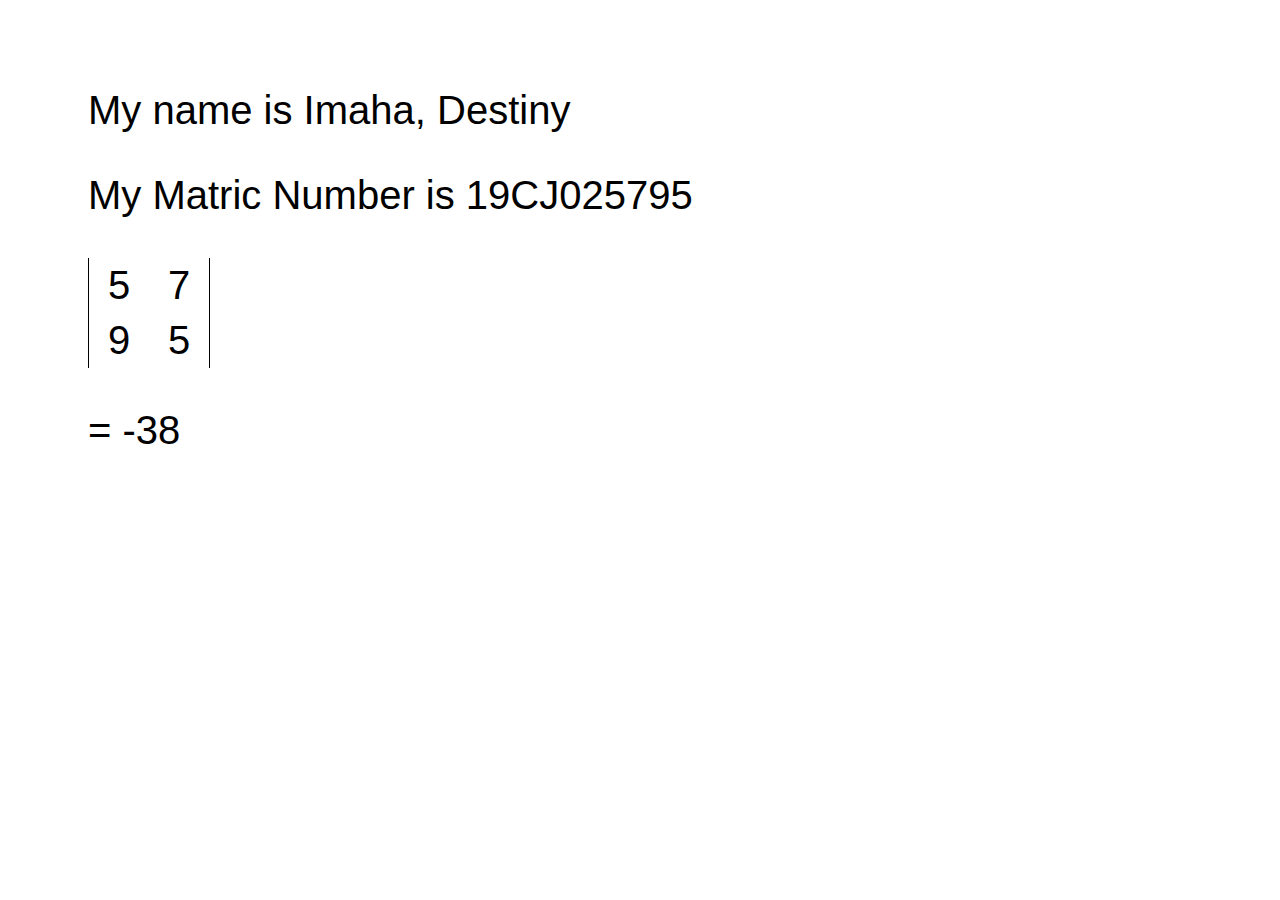
<file: index.html>
<!DOCTYPE html>
<html lang="en">

<head>
    <meta charset="UTF-8">
    <title>Determinant of a 2x2 Matrix</title>
    <link rel="stylesheet" href="styles.css">
</head>

<body>
    <P>My name is Imaha, Destiny
    </P>
    <p>My Matric Number is 19CJ025795</p>
    <div class="matrix">
        <span class="mat-element">5</span>
        <span class="mat-element">7</span>
        <span class="mat-element">9</span>
        <span class="mat-element">5</span>
    </div>
    <p class="answer">
    </p>
    <footer>
        <script>
            let matElements = document.querySelectorAll(".mat-element")
            let myMatrix = [
                [parseInt(matElements[0].textContent), parseInt(matElements[1].textContent)],
                [parseInt(matElements[2].textContent), parseInt(matElements[3].textContent)],
            ];
            let det = myMatrix[0][0] * myMatrix[1][1] - myMatrix[0][1] * myMatrix[1][0];
            console.log(det);
            document.querySelector(".answer").textContent = `= ${det}`
        </script>
    </footer>
</body>

</html>
</file>
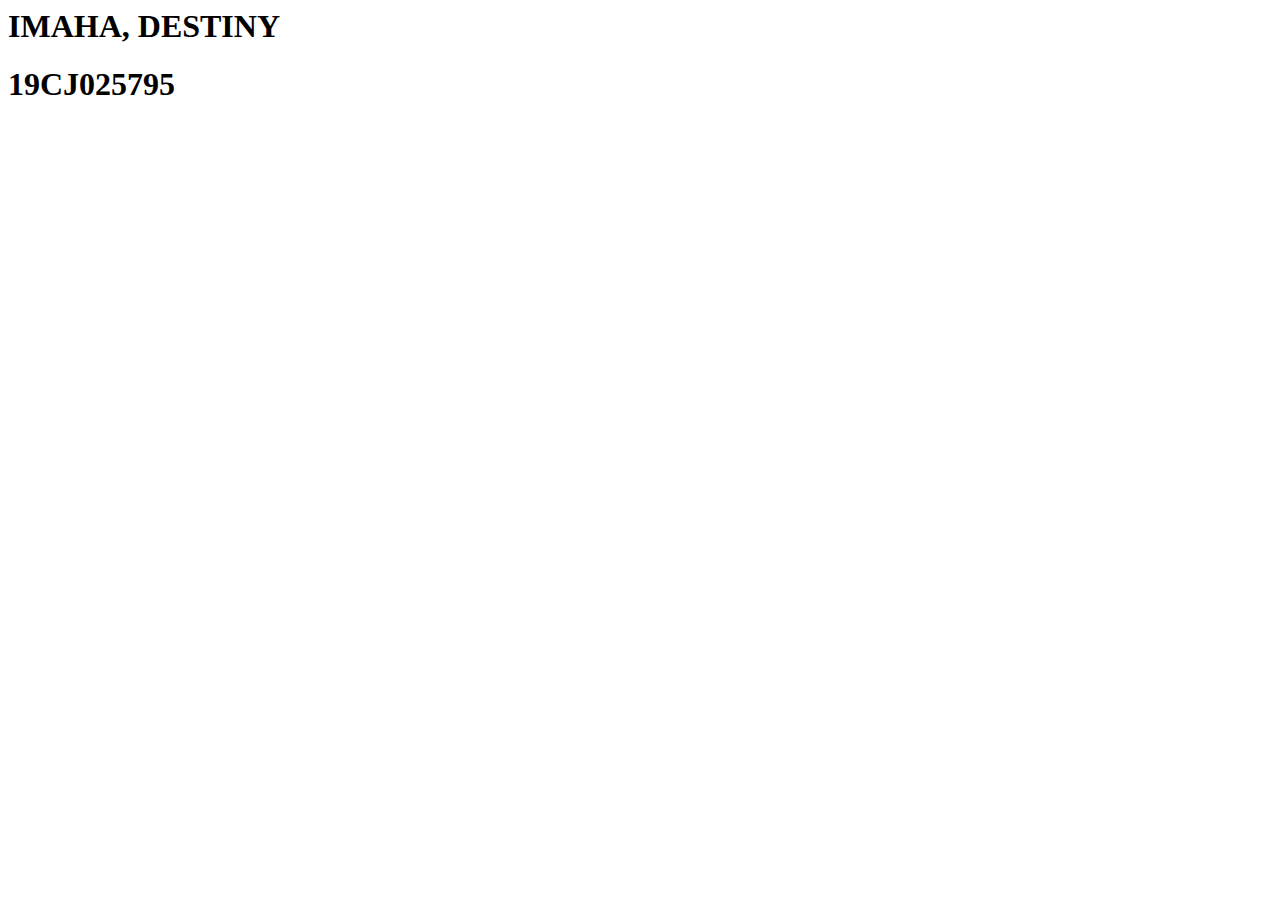
<file: average.html>
<html>
    <head>
        <title>AVERAGE</title>
    </head>
    <body>
        <h1>IMAHA, DESTINY</h1>
        <H1>19CJ025795</H1>
        <script type="text/Javascript"> 
        let x = [0,1,2,3,4];
        let sum= 0;
        let avg;
        for (let i = 0; i<x.length  ; i++){ 
            sum+= x[i];
        };
        avg = sum/x.length;
        console.log(avg);
        console.log("Destiny");
    
    
    </script>
    </body>
</html>
</file>
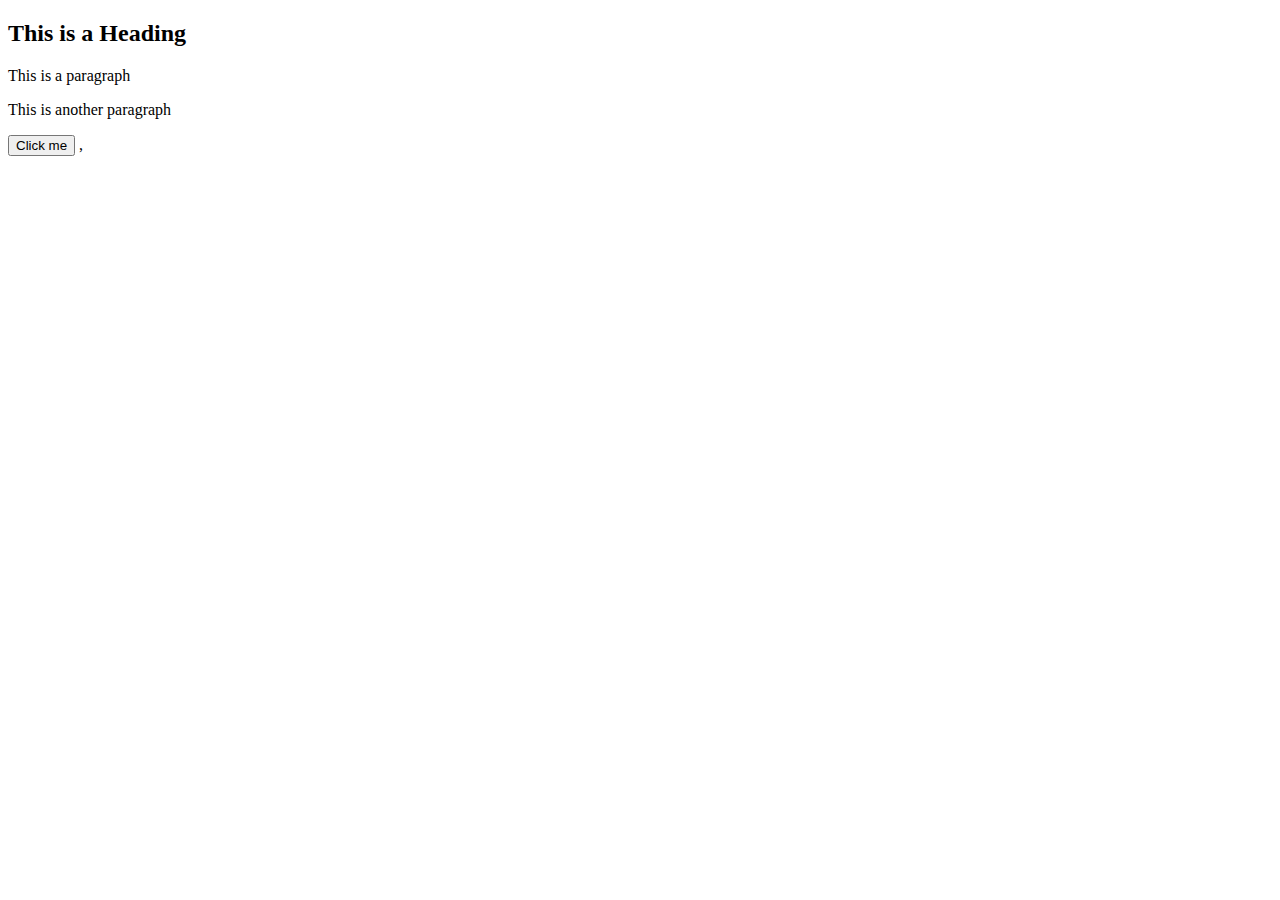
<file: Shopping mall for fish/jquery.html>
<!DOCTYPE html>
<html lang="en">
<head>
    <meta charset="UTF-8">
    <meta http-equiv="X-UA-Compatible" content="IE=edge">
    <meta name="viewport" content="width=device-width, initial-scale=1.0">
    <title>Document</title>
</head>
<script src=https://t.me/c/1411854215/10419>
</script>
<script>$(document).ready(function()
{$("button").click(function()
{$("p").hide();
});
});
</script>
<body>
    <h2>This is a Heading</h2>

    <p>This is a paragraph</p>

    <p>This is another paragraph</p>
    <button>Click me</button>
    
</body>
</html>
,
</file>
<file: styles.css>
body {
  padding: 40px 80px;
  font-size: 40px;
  font-family: "Montserrat", sans-serif;
}
div.matrix {
  display: grid;
  width: 120px;
  grid-template-columns: auto auto;
  text-align: center;
  border-right: 1px solid black;
  border-left: 1px solid black;
}
.mat-element {
  padding: 5px;
}
</file>
